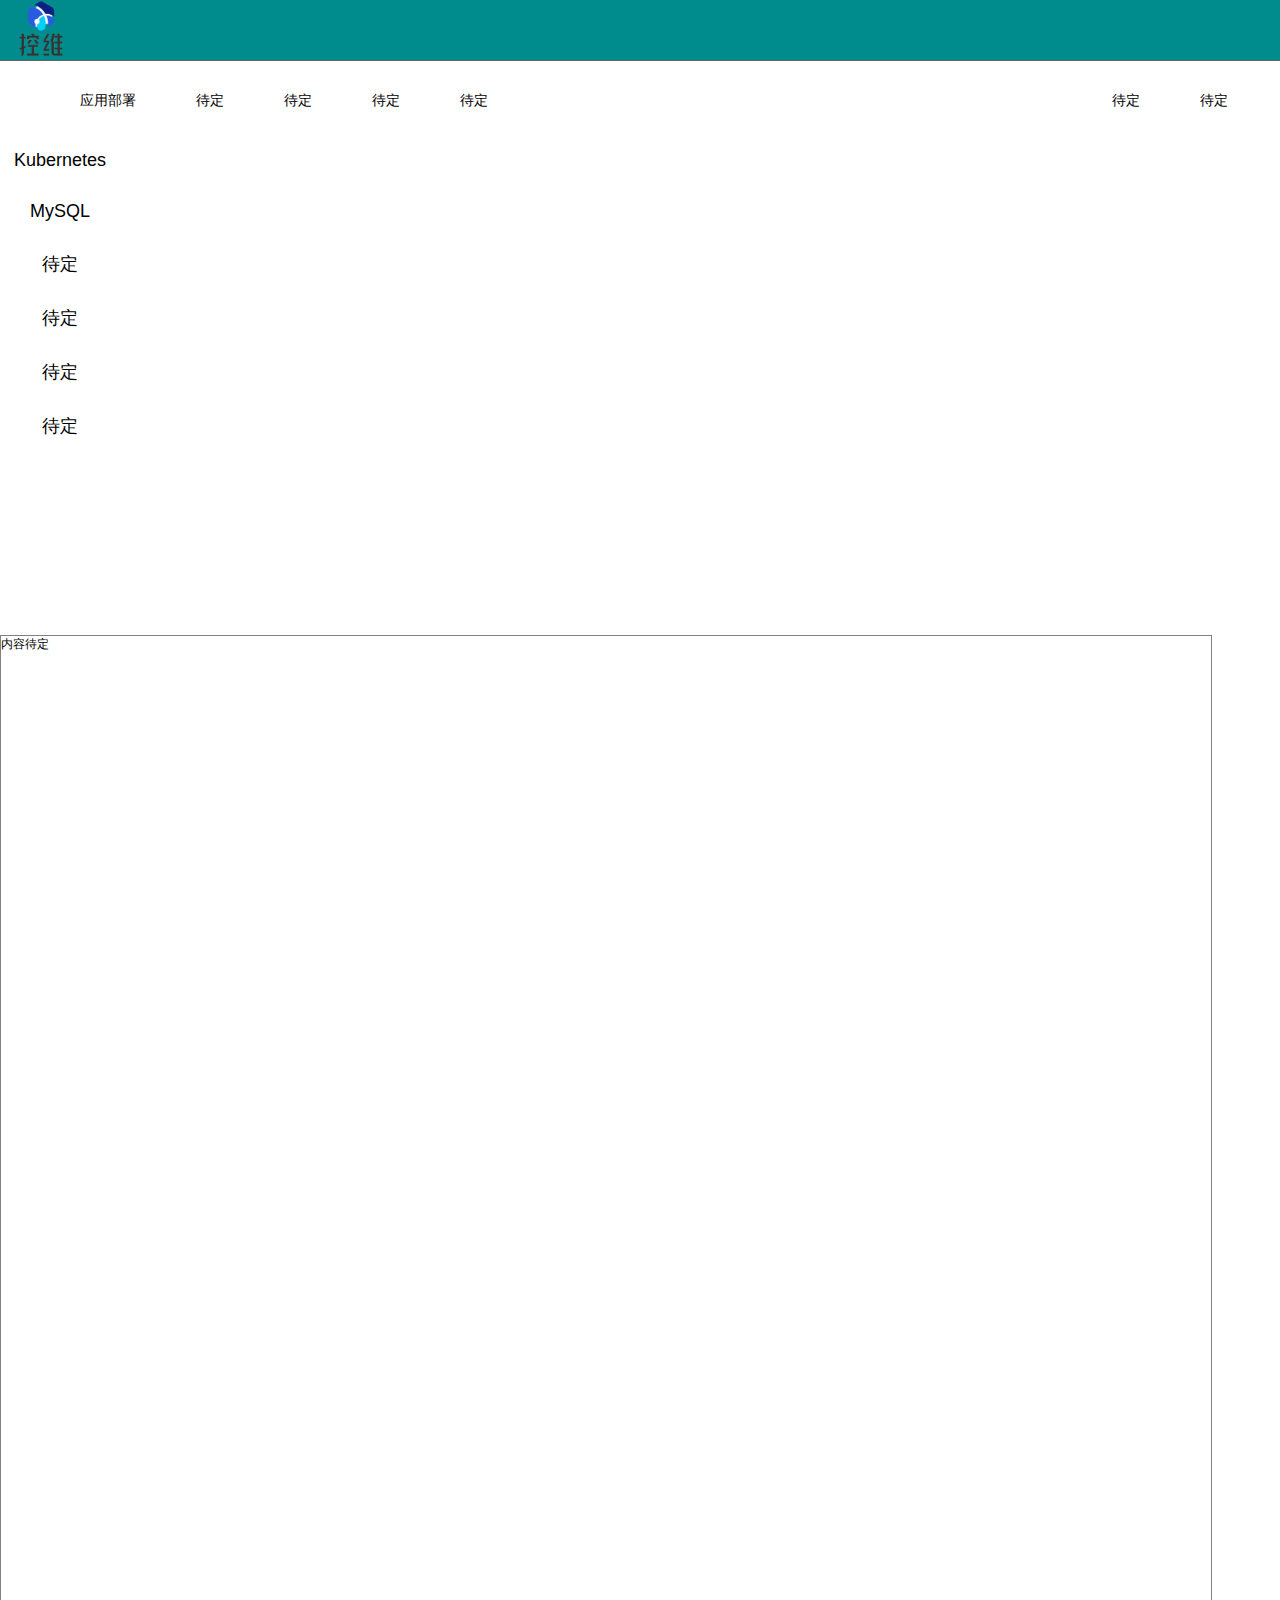
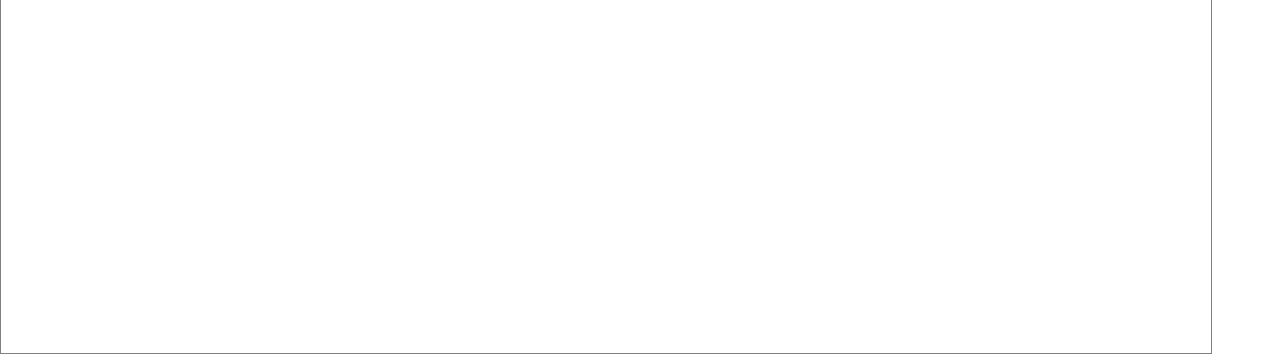
<file: 控维平台/H5/main.html>
<!doctype html>
<html lang="en">
<head>
    <meta charset="UTF-8">
    <meta name="viewport"
          content="width=device-width, user-scalable=no, initial-scale=1.0, maximum-scale=1.0, minimum-scale=1.0">
    <meta http-equiv="X-UA-Compatible" content="ie=edge">
    <link rel="shortcut icon" href="../images/bitbug_favicon.ico" />
    <link rel="stylesheet" href="../css/main.css">
    <title>控维自动化平台</title>
</head>
<body>
    <div class="main_header">
        <a href="main.html"><img src="../images/logo.png" height="65px" width="80px" style="object-fit: scale-down;"></a>
        <ul class="main_ul">
            <li><a href="#">应用部署</a></li>
            <li><a href="#">待定</a></li>
            <li><a href="#">待定</a></li>
            <li><a href="#">待定</a></li>
            <li style="margin-right: 564px;"><a href="#">待定</a></li>
            <li><a href="#">待定</a></li>
            <li><a href="#">待定</a></li>
            
        </ul>
    <div>
    <div class="main_content">
        <div>
            <section class="main_content_1_left">
                <ul>
                    <li>Kubernetes</li>
                    <li>MySQL</li>
                    <li>待定</li>
                    <li>待定</li>
                    <li>待定</li>
                    <li>待定</li>
                </ul>
            </section>
        </div>
        <div class="div_dis">
            <section class="main_content_1_left">
                <ul>
                    <li>待定</li>
                    <li>待定</li>
                    <li>待定</li>
                    <li>待定</li>
                    <li>待定</li>
                    <li>待定</li>
                </ul>
            </section>
        </div>
        <div class="div_dis">
            <section class="main_content_1_left">
                <ul>
                    <li>待定</li>
                    <li>待定</li>
                    <li>待定</li>
                    <li>待定</li>
                    <li>待定</li>
                    <li>待定</li>
                </ul>
            </section>
        </div>
        <div class="div_dis">
            <section class="main_content_1_left">
                <ul>
                    <li>待定</li>
                    <li>待定</li>
                    <li>待定</li>
                    <li>待定</li>
                    <li>待定</li>
                    <li>待定</li>
                </ul>
            </section>
        </div>
        <div class="div_dis" >
            <section class="main_content_1_left">
                <ul>
                    <li>待定</li>
                    <li>待定</li>
                    <li>待定</li>
                    <li>待定</li>
                    <li>待定</li>
                    <li>待定</li>
                </ul>
            </section>
        </div>
    </div>
    <div class="content">
        内容待定
    </div>

    <script>
        function animation(who,target){
            who.timer = setInterval(() => {
                if (who.offsetLeft > target){
                    clearInterval(who.timer)
                }
                who.style.left = who.offsetLeft + 5 + 'px'
            }, 30);
        }
        var header = document.querySelector(".main_ul");
        var header_a = header.querySelectorAll("li");
        console.log(header_a)
        var main_con = document.querySelector(".main_content");
        var main_div = main_con.querySelectorAll("div");
        for (var i=0;i<header_a.length;i++){
            header_a[i].setAttribute("index",i)
        }
        for (var i=0;i<header_a.length; i++){
            header_a[i].addEventListener("click",function () {
                for(var i=0; i<header_a.length;i++){
                    header_a[i].className = "";
                    header_a[i].style.borderBottom = "";
                }
                this.className = "currsor";
                this.style.borderBottom = "1px solid #8ac2e9";
                var index = this.getAttribute("index");
                
                for(var i=0;i<main_div.length; i++){
                    main_div[i].className = "div_dis"
                }
                main_div[index].className = "";
            })
        }
    </script>

</body>
</html>
</file>
<file: 控维平台/css/main.css>
*{
    padding: 0;
    margin: 0;
    font-size: 12px;
}
.main_header{
    height: 60px;
    /* background-color: #f5f5f5; */
    background-color: #008C8C;
    float: left;
    border-bottom: 1px solid #606266;
}
.main_content{
    background-color: #606266;
}
.main_header img{
    float: left;
    padding: 0;
    margin: 0;
}
.main_ul{
    margin-top: 10px;
    margin-left: 50px;
    float: left;
    list-style: none;
    height: 60px;
}
.main_ul li{
    float: left;
    padding: 0 30px;
    border-radius: 15px;
}
.main_ul li:hover {
    background-color: #CCCCCC;
}
.main_ul li a{
    font-family: Avenir,Helvetica,Arial,sans-serif;
    text-decoration: none;
    color: black;
    font-size: 14px;
    line-height: 50px;
}
.currsor{
    background-color: #606266;
}
.main_content div{
    float: left;
    /* margin-top: 10px; */
}
.div_dis{
    display: none;
}
.main_content .main_left{
    height: 462px;
    width: 100px;
    background-color: rosybrown;
}
.svc_dep_left{
    width: 127px;
    height: 100%;
    background-color: #606266;
}
.main_content_1_left{
    float: left;
    width: 120px;
    height: 500px;
    /* background-color: #f5f5f5; */

}
.main_content_1_left ul li{
    font-family: Avenir,Helvetica,Arial,sans-serif;
    font-size: 18px;
    padding-top: 15px;
    padding-bottom: 15px;
    text-align: center;
}
.main_content_1_left ul li:hover{
    background-color: #606266;
    cursor: pointer;
    /* float: left; */
}
.content{
    height: 1317px;
    width: 1210px;
    border: 1px solid gray;
    /* background-color: #606266; */
    float: left;
}
</file>
